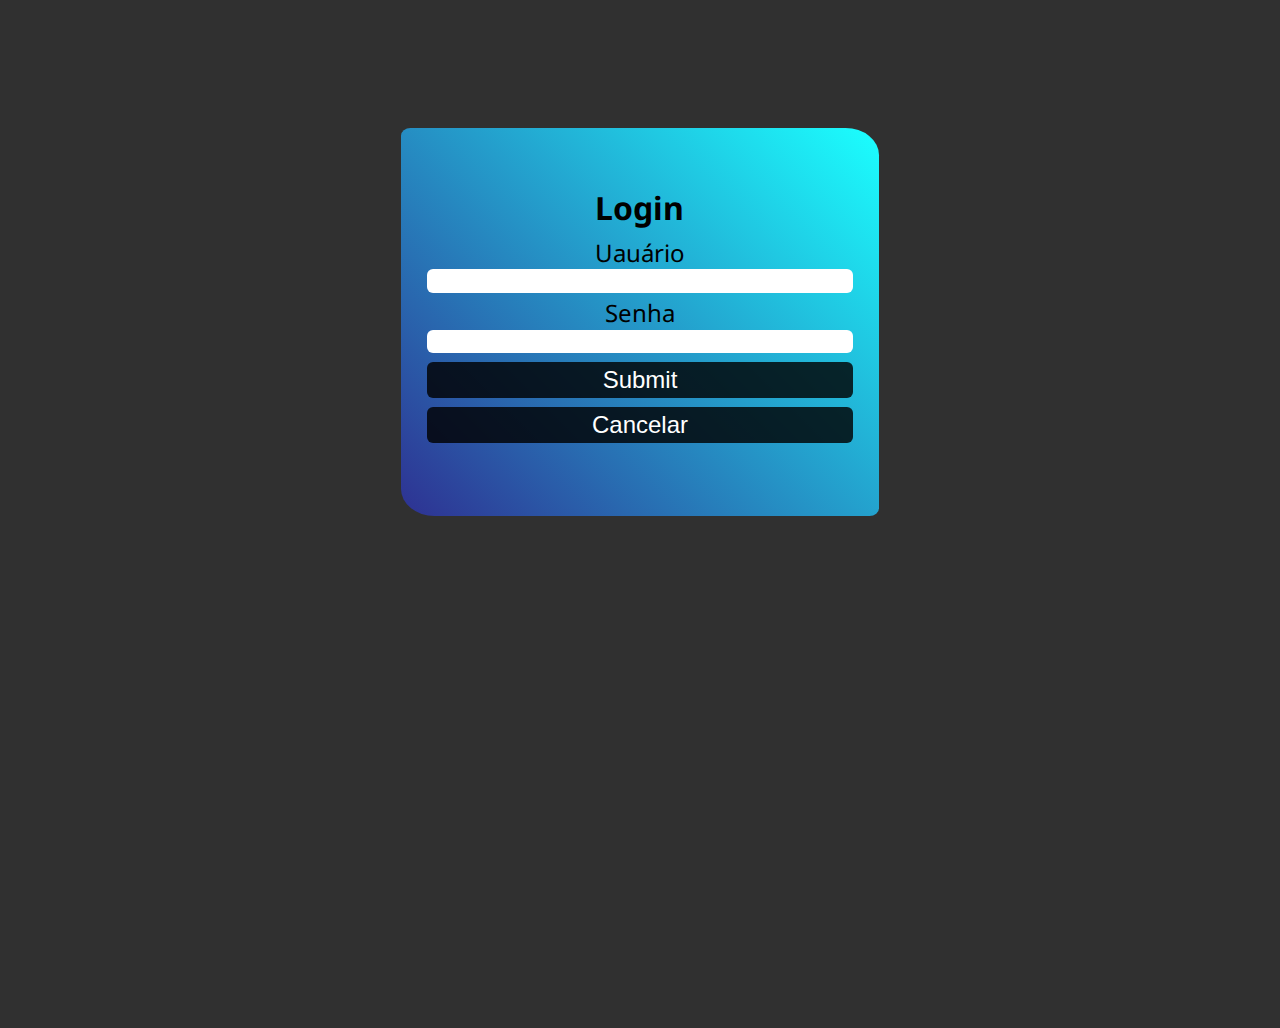
<file: index.html>
<!DOCTYPE html>
<html lang="pt-br">
<head>
    <meta charset="UTF-8">
    <meta http-equiv="X-UA-Compatible" content="IE=edge">
    <meta name="viewport" content="width=device-width, initial-scale=1.0">
    <title>Atividade ineterdisciplinar</title>
    <link rel="stylesheet" href="reset.css">
    <link rel="stylesheet" href="style.css">

    <link rel="preconnect" href="https://fonts.googleapis.com">
    <link rel="preconnect" href="https://fonts.gstatic.com" crossorigin>
    <link href="https://fonts.googleapis.com/css2?family=Montserrat&family=Noto+Sans&display=swap" rel="stylesheet">
</head>
<body>
    <main>
        <form action="home.php" method="post" class="formulario-login" name="login">
            <legend class="titulo">Login</legend>
            <label for="usuario" class="lab-usuario">Uauário</label>
            <input type="text" id="usuario" name="usuario" class="usuario" required>
            <label for="senha" class="lab-senha">Senha</label>
            <input type="password" id="senha" class="senha" required>
            <input type="submit" class="botao-enviar" id="enviar">
            <input type="reset" value="Cancelar" class="botao-cancelar">
        </form>
    </main>
</body>
</html>
</file>
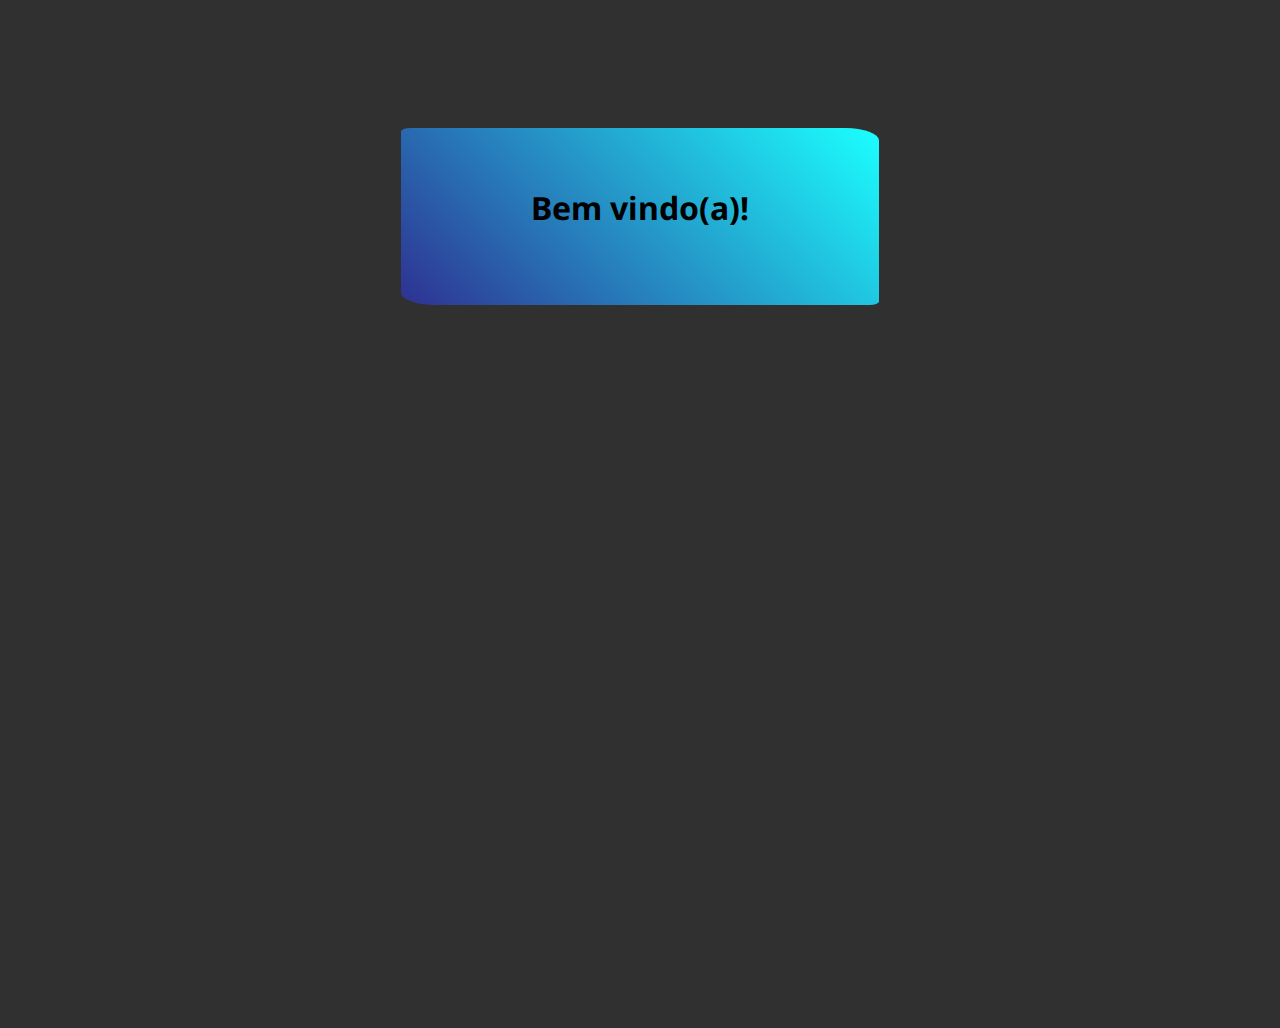
<file: home.html>
<!DOCTYPE html>
<html lang="pt-br">
<head>
    <meta charset="UTF-8">
    <meta http-equiv="X-UA-Compatible" content="IE=edge">
    <meta name="viewport" content="width=device-width, initial-scale=1.0">
    <title>Atividade ineterdisciplinar</title>
    <link rel="stylesheet" href="reset.css">
    <link rel="stylesheet" href="style.css">

    <link rel="preconnect" href="https://fonts.googleapis.com">
    <link rel="preconnect" href="https://fonts.gstatic.com" crossorigin>
    <link href="https://fonts.googleapis.com/css2?family=Montserrat&family=Noto+Sans&display=swap" rel="stylesheet">
</head>
<body>
    <main>
        <div class="formulario-login">
            <h1 class="titulo" id="bemVindo">Bem vindo(a)!</h1>
        </div>
        </form>
    </main>
</body>
</html>
</file>
<file: style.css>
body {
    background: rgba(0, 0, 0, 0.811);
    width: 100%;
    height: 100vh;
    font-family: 'Montserrat', sans-serif;
    font-family: 'Noto Sans', sans-serif;
}

.formulario-login {
    width: 33.33%;
    margin: 10% auto;
    display: flex;
    flex-direction: column;
    text-align: center;
    padding: 5% 2%;
    border-radius: 2% 7% 2% 7%;
    background: linear-gradient(45deg, #2e3192, #1bffff);
}

.titulo {
    margin-bottom: 4%;
    font-size: 2rem;
    font-weight: bold;
}

.usuario {
    margin-bottom: 2%;
    padding-top: 1%;
    padding-bottom: 1%;
    padding-left: 1.5%;
    border-radius: 6px;
    border: none;
}

.senha {
    margin-bottom: 2%;
    padding-top: 1%;
    padding-bottom: 1%;
    padding-left: 1.5%;
    border-radius: 6px;
    border: none;
}

.lab-usuario {
    margin-bottom: 1%;
    font-size: 1.5rem;
}

.lab-senha {
    margin-bottom: 1%;
    font-size: 1.5rem;
}

.botao-enviar {
    border-radius: 6px;
    border: none;
    margin-bottom: 2%;
    padding-top: 1%;
    padding-bottom: 1%;
    background: rgba(0, 0, 0, 0.811);
    color: white;
    font-size: 1.5rem;
    cursor: pointer;
    transition: 0.5s;
}

.botao-enviar:hover {
    transform: scale(1.07);
}

.botao-cancelar {
    border-radius: 6px;
    border: none;
    margin-bottom: 2%;
    padding-top: 1%;
    padding-bottom: 1%;
    background: rgba(0, 0, 0, 0.811);
    color: white;
    font-size: 1.5rem;
    cursor: pointer;
    transition: 0.5s;
}

.botao-cancelar:hover {
    transform: scale(1.07);
}

@media screen and (max-width: 768px) {
    .formulario-login {
        width: auto;
    }
}
</file>
